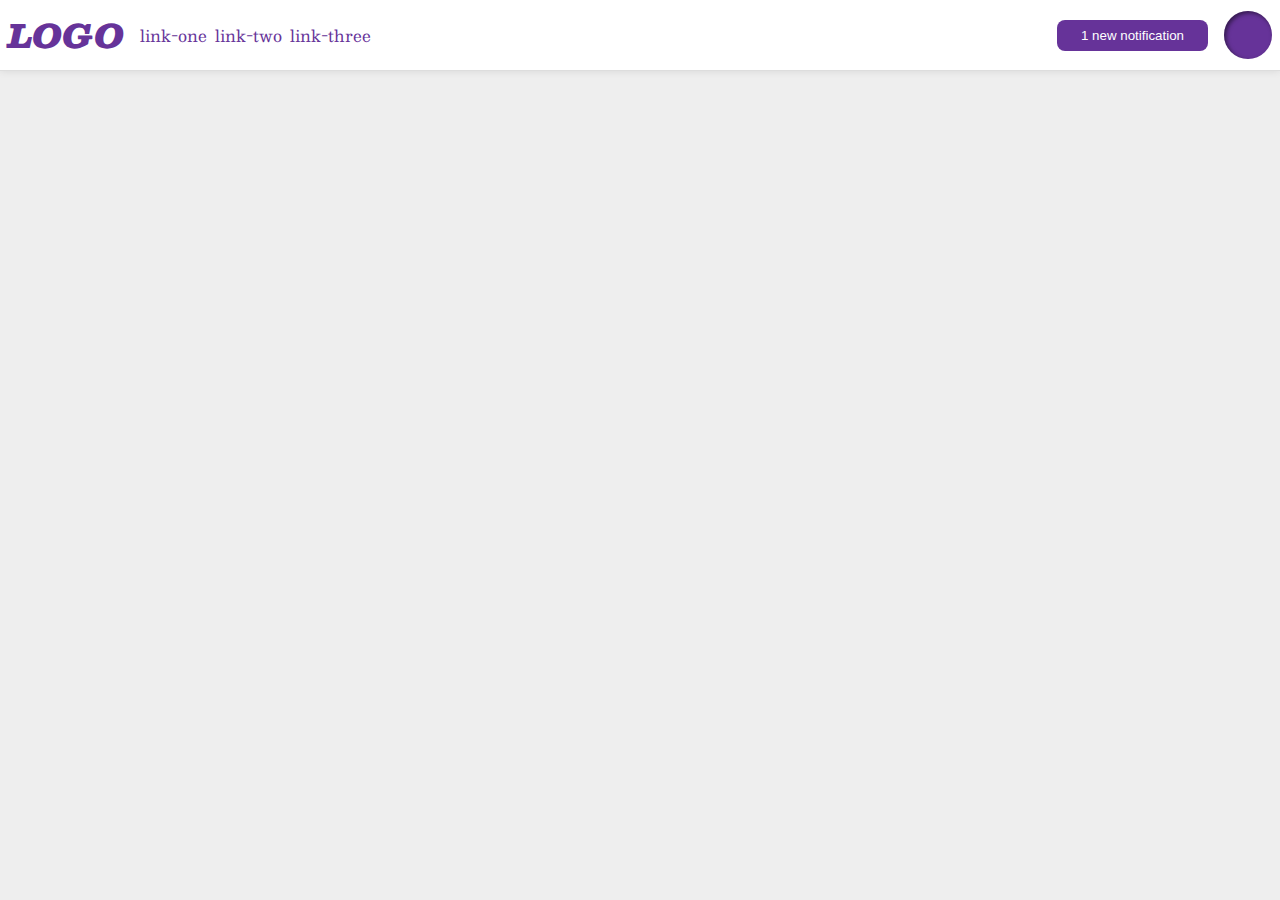
<file: flex/03-flex-header-2/index.html>
<!DOCTYPE html>
<html lang="en">
  <head>
    <meta charset="UTF-8">
    <meta http-equiv="X-UA-Compatible" content="IE=edge">
    <meta name="viewport" content="width=device-width, initial-scale=1.0">
    <title>Flex Header 2</title>
    <link rel="stylesheet" href="style.css">
  </head>
  <body>
    <div class="header">
      <div class="left-side">
        <div class="logo">
          LOGO
        </div>
        <ul class="links">
          <li><a href="https://google.com">link-one</a></li>
          <li><a href="https://google.com">link-two</a></li>
          <li><a href="https://google.com">link-three</a></li>
        </ul>
      </div>
      <div class="right-side">
        <button class="notifications">
          1 new notification
        </button>
        <div class="profile-image"></div>
      </div>
    </div>
  </body>
</html>
</file>
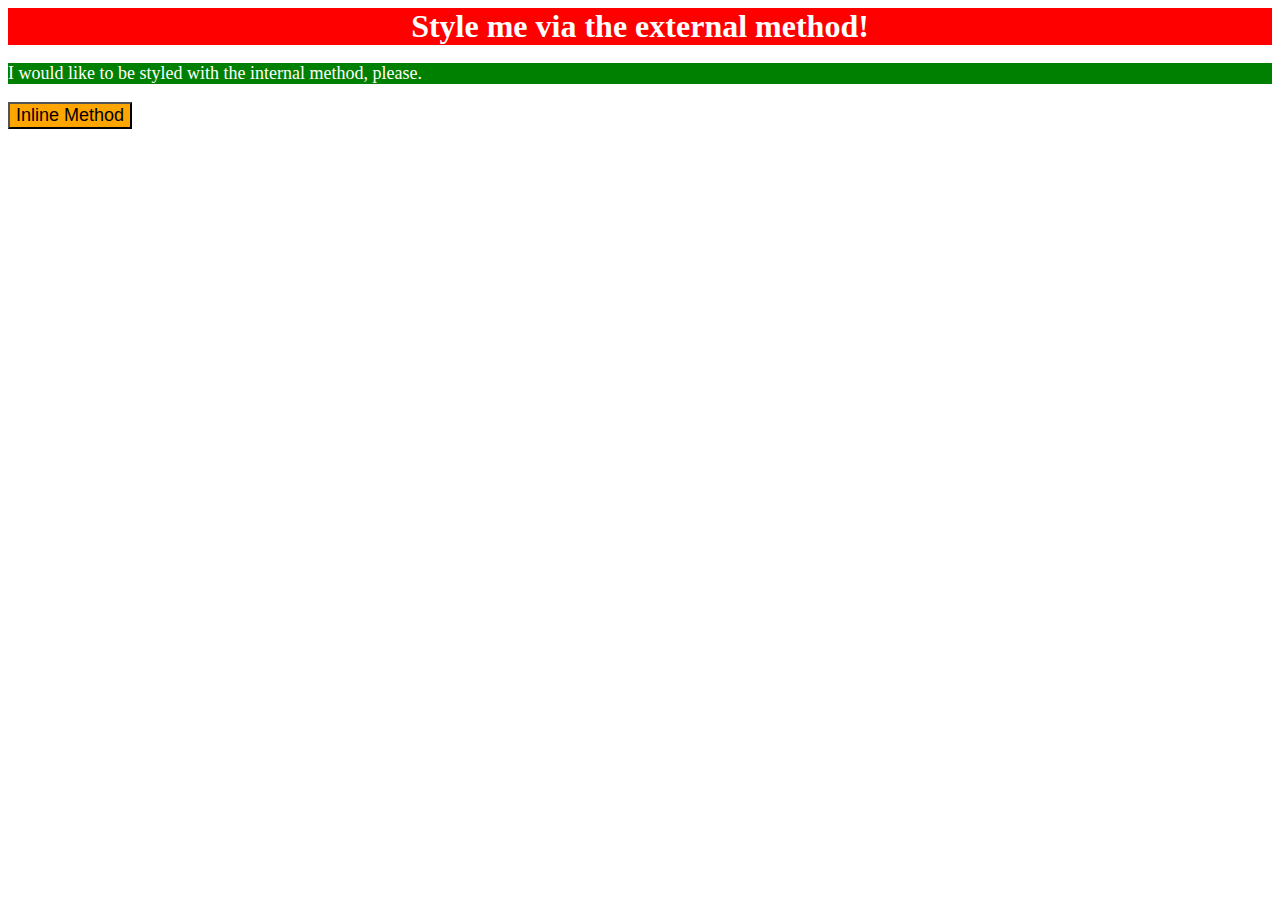
<file: foundations/01-css-methods/index.html>
<!DOCTYPE html>
<html lang="en">
  <head>
    <link rel="stylesheet" href="style.css">
    <style>
      p {
        background-color: green;
        color: white;
        font-size: 18px;
      }
    </style>
    <meta charset="UTF-8">
    <meta http-equiv="X-UA-Compatible" content="IE=edge">
    <meta name="viewport" content="width=device-width, initial-scale=1.0">
    <title>Methods for Adding CSS</title>
  </head>
  <body>
    <div>Style me via the external method!</div>
    <p>I would like to be styled with the internal method, please.</p>
    <button style="background-color: orange; font-size: 18px;">Inline Method</button>
  </body>
</html>
</file>
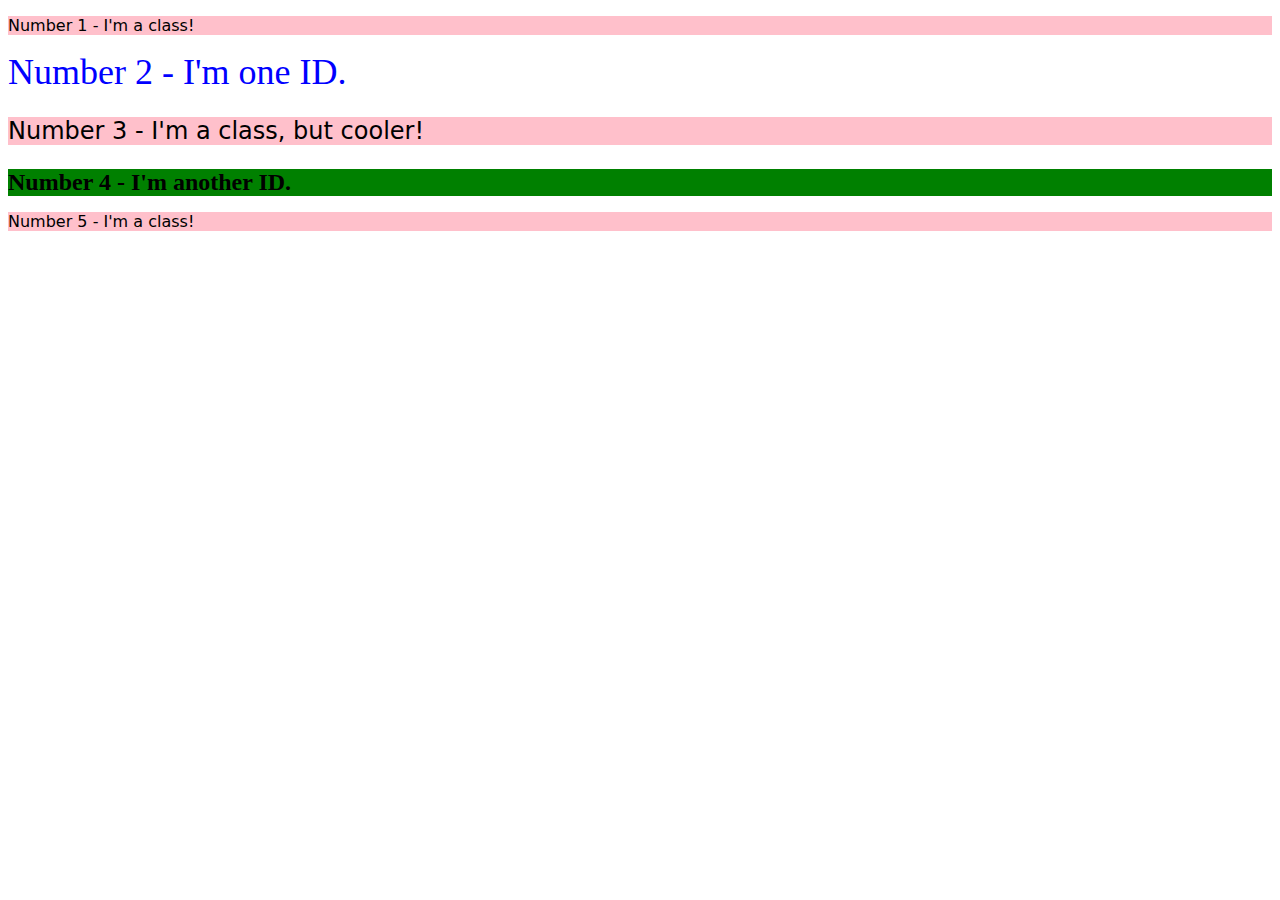
<file: foundations/02-class-id-selectors/index.html>
<!DOCTYPE html>
<html lang="en">
  <head>
    <meta charset="UTF-8">
    <meta http-equiv="X-UA-Compatible" content="IE=edge">
    <meta name="viewport" content="width=device-width, initial-scale=1.0">
    <title>Class and ID Selectors</title>
    <link rel="stylesheet" href="style.css">
  </head>
  <body>
    <p>Number 1 - I'm a class!</p>
    <div id="Two">Number 2 - I'm one ID.</div>
    <p class="cool">Number 3 - I'm a class, but cooler!</p>
    <div id="Four">Number 4 - I'm another ID.</div>
    <p>Number 5 - I'm a class!</p>
  </body>
</html>
</file>
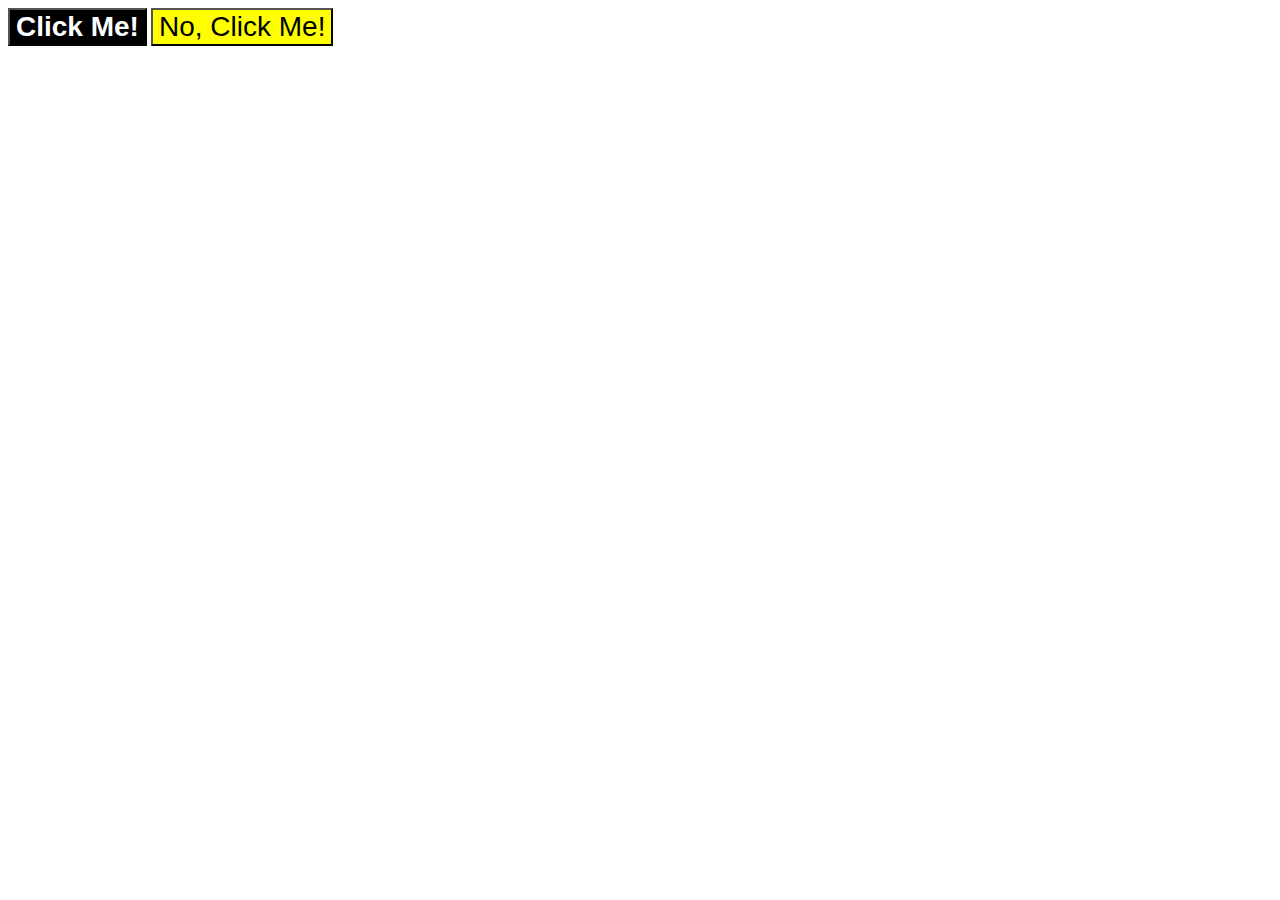
<file: foundations/03-grouping-selectors/index.html>
<!DOCTYPE html>
<html lang="en">
  <head>
    <meta charset="UTF-8">
    <meta http-equiv="X-UA-Compatible" content="IE=edge">
    <meta name="viewport" content="width=device-width, initial-scale=1.0">
    <title>Grouping Selectors</title>
    <link rel="stylesheet" href="style.css">
  </head>
  <body>
    <button class="left">Click Me!</button>
    <button class="right">No, Click Me!</button>
  </body>
</html>
</file>
<file: flex/03-flex-header-2/style.css>
/* this is some magical font-importing.  
you'll learn about it later. */
@import url('https://fonts.googleapis.com/css2?family=Besley:ital,wght@0,400;1,900&display=swap');

body {
  margin: 0;
  background: #eee;
  font-family: Besley, serif;
}

.header {
  background: white;
  border-bottom: 1px solid #ddd;
  box-shadow: 0 0 8px rgba(0,0,0,.1);
  display: flex;
  justify-content: space-between;
  padding: 8px;
}

.left-side, .right-side {
  display: flex;
  align-items: center;
  gap: 16px;
}

.profile-image {
  background: rebeccapurple;
  box-shadow: inset 2px 2px 4px rgba(0,0,0,.5);
  border-radius: 50%;
  width: 48px;
  height: 48px;
}

.logo {
  color: rebeccapurple;
  font-size: 32px;
  font-weight: 900;
  font-style: italic;
}

button {
  border: none;
  border-radius: 8px;
  background: rebeccapurple;
  color: white;
  padding: 8px 24px;
}

a {
  /* this removes the line under our links */
  text-decoration: none;
  color: rebeccapurple;
}

ul {
  list-style-type: none;
  display: flex;
  gap: 8px;
  padding: 0px;
  margin: 0px;
}
</file>
<file: foundations/01-css-methods/style.css>
div{
    color: white;
    background-color: red;
    font-size: 32px;
    font-weight: bold;
    text-align: center;
}
</file>
<file: foundations/02-class-id-selectors/style.css>
p {
    background-color: pink; 
    font-family: Verdana, "DejaVu Sans", sans-serif
}

#Two {
    color: blue;
    font-size: 36px;
}

.cool {
    font-size: 24px;
}

#Four {
    background-color: green;
    font-size: 24px;
    font-weight: bold;
}
</file>
<file: foundations/03-grouping-selectors/style.css>
.left,
.right {
    font-size: 28px;
    font-family: Helvetica, "Times New Roman", sans-serif;
}

.left {
    background-color: black;
    color: white;
    font-weight: bold;
}

.right {
    background-color: yellow;
}
</file>
